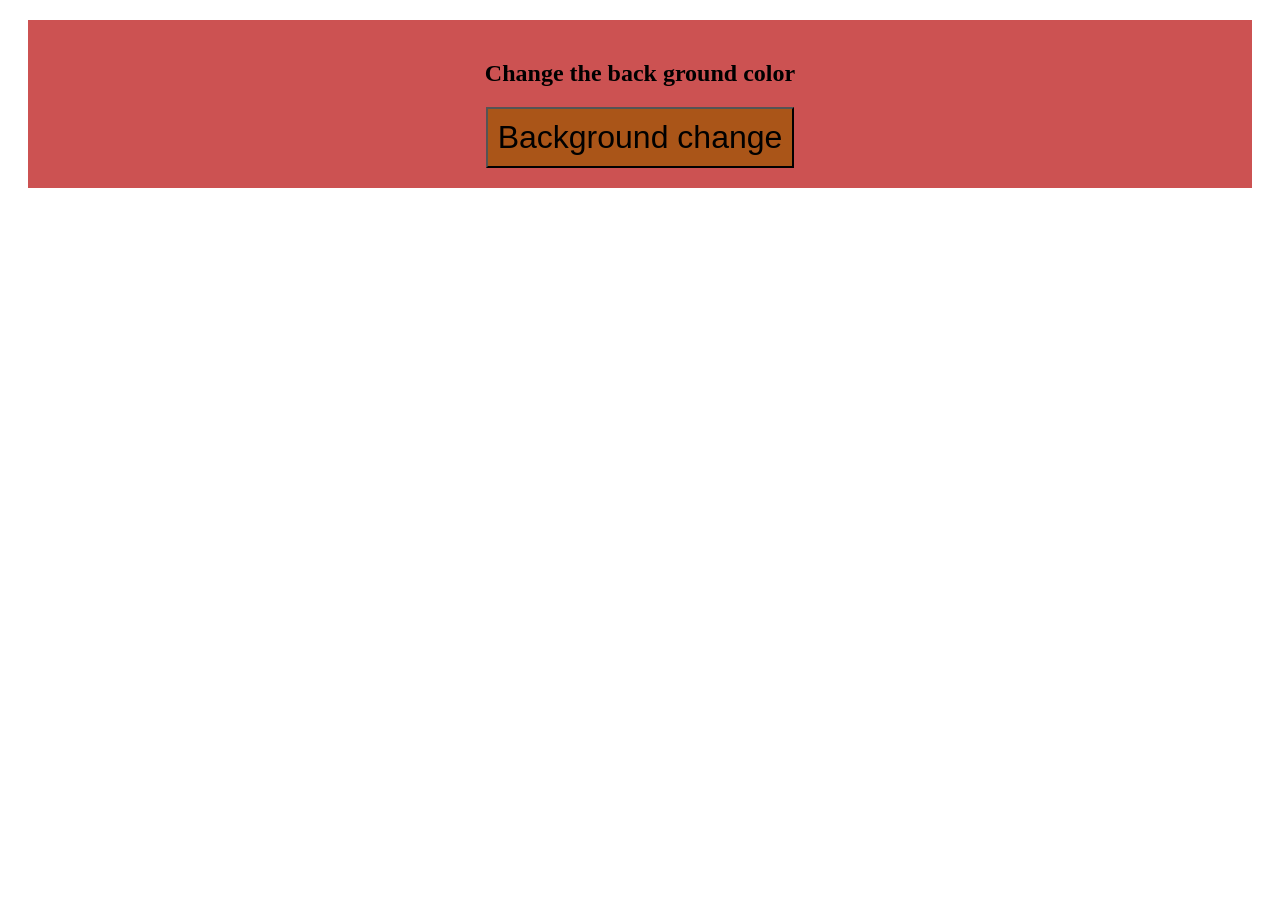
<file: project1/index.html>
<!DOCTYPE html>
<html lang="en">

<head>
    <meta charset="UTF-8">
    <meta name="viewport" content="width=device-width, initial-scale=1.0">
    <title>Project 1</title>
    <link rel="stylesheet" href="index.css">
    <script src="js.js"> </script>
</head>

<body class="body">
    <div   id="root">
        <h2>Change the back ground color </h2>
        <button id="cng-btn"> Background change</button>
    </div>
</body>

</html>
</file>
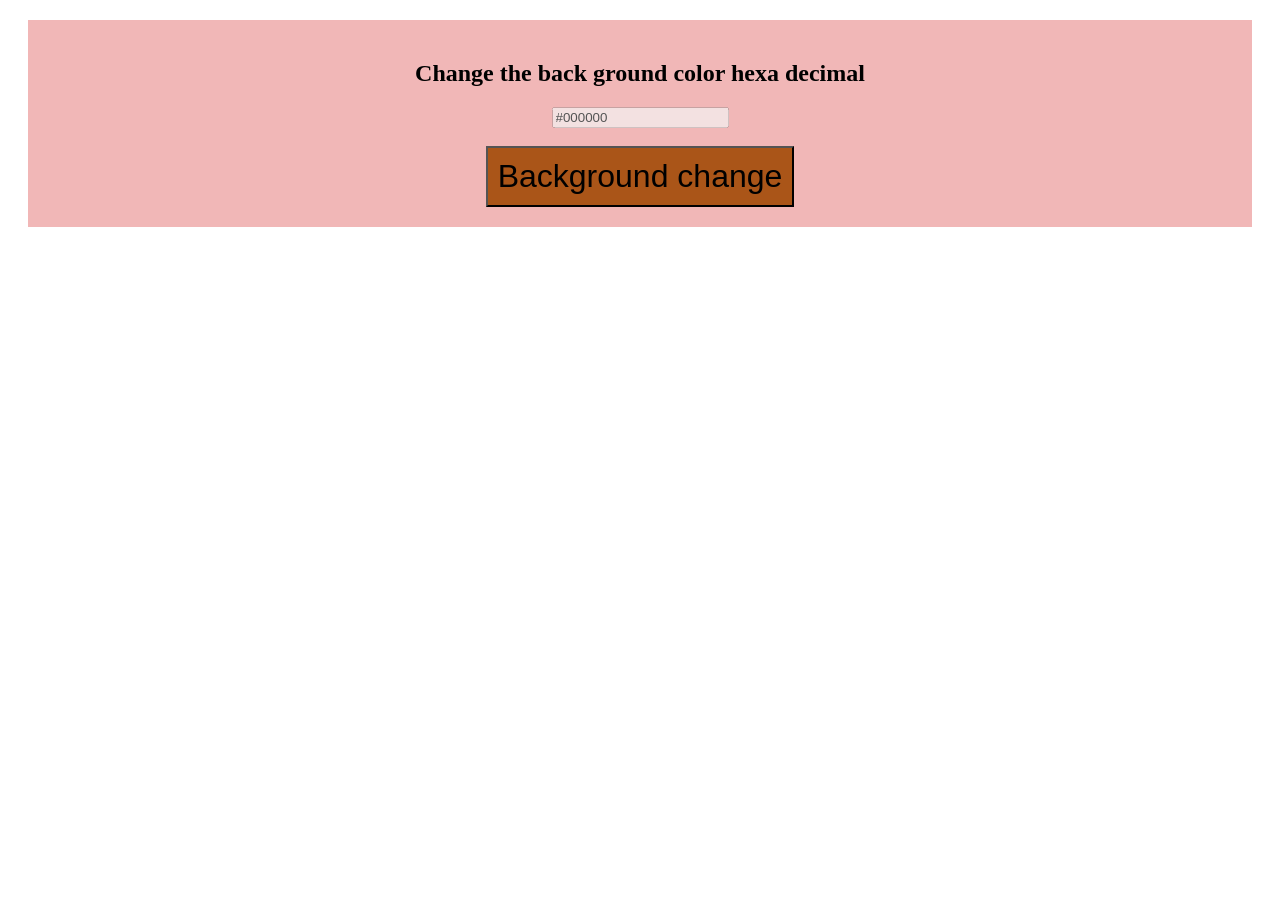
<file: project2/index.html>
<!DOCTYPE html>
<html lang="en">

<head>
    <meta charset="UTF-8">
    <meta name="viewport" content="width=device-width, initial-scale=1.0">
    <title>Project 2</title>
    <link rel="stylesheet" href="./index.css">
    <script src="./js.js"> </script>
</head>

<body>
    <div id="root">
        <h2>Change the back ground color hexa decimal </h2>
        <input type="text" disabled value="#000000" id="output">
        <br> <br>
        <button id="cng-btn">Background change</button>
    </div>
</body>

</html>
</file>
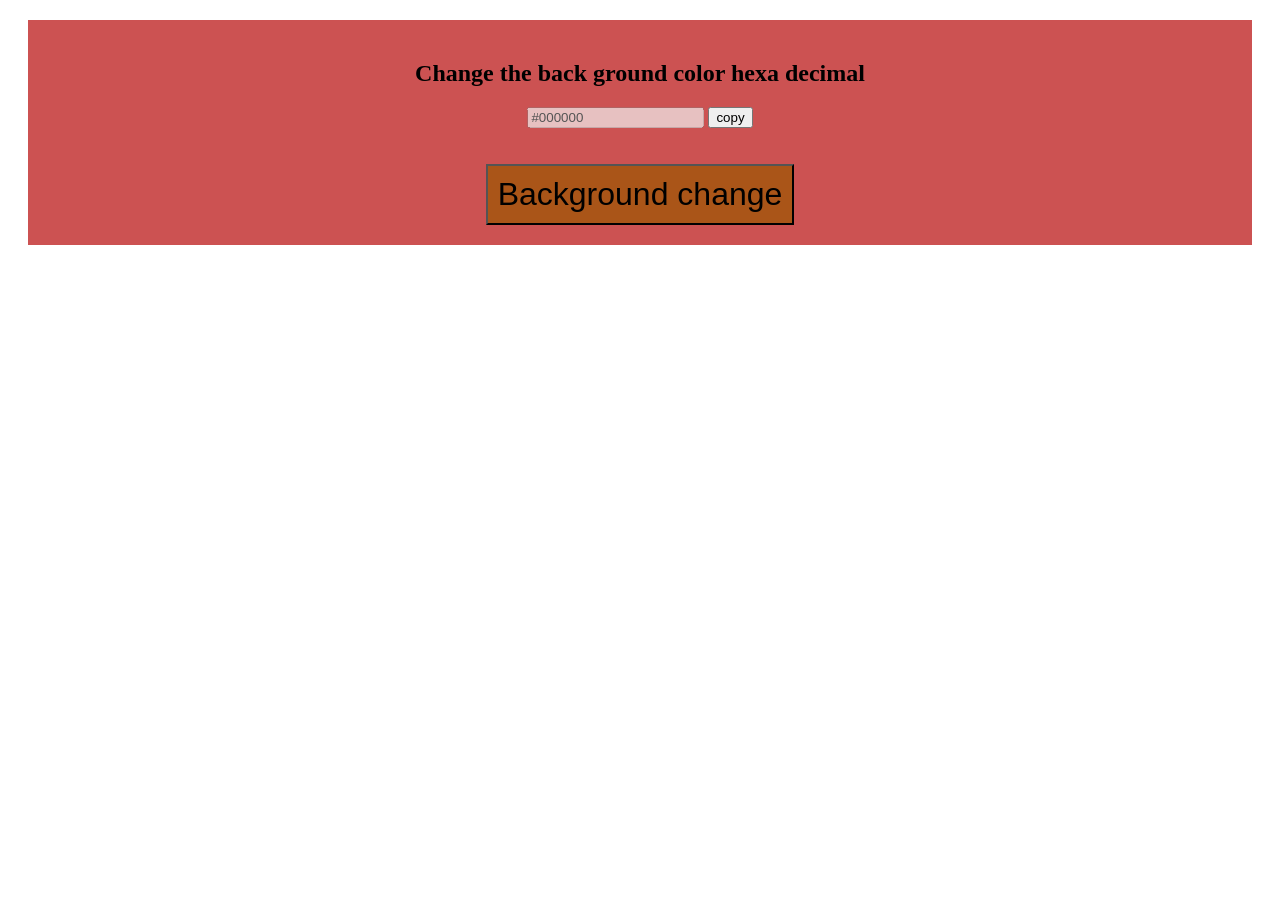
<file: project3/index.html>
<!DOCTYPE html>
<html lang="en">

<head>
    <meta charset="UTF-8">
    <meta name="viewport" content="width=device-width, initial-scale=1.0">
    <title>Project 3</title>
    <link rel="stylesheet" href="./index.css">
    <script src="./app.js"> </script>
</head>

<body>
    <div id="root">
        <h2>Change the back ground color hexa decimal </h2>
        <div>
            <input type="text" disabled value="#000000" id="output">
            <button class="copy-btn" id="copy-btn" title="copy tho clipboard">copy</button>
        </div>
        <br> <br>
        <button id="cng-btn">Background change</button>
    </div>
</body>

</html>
</file>
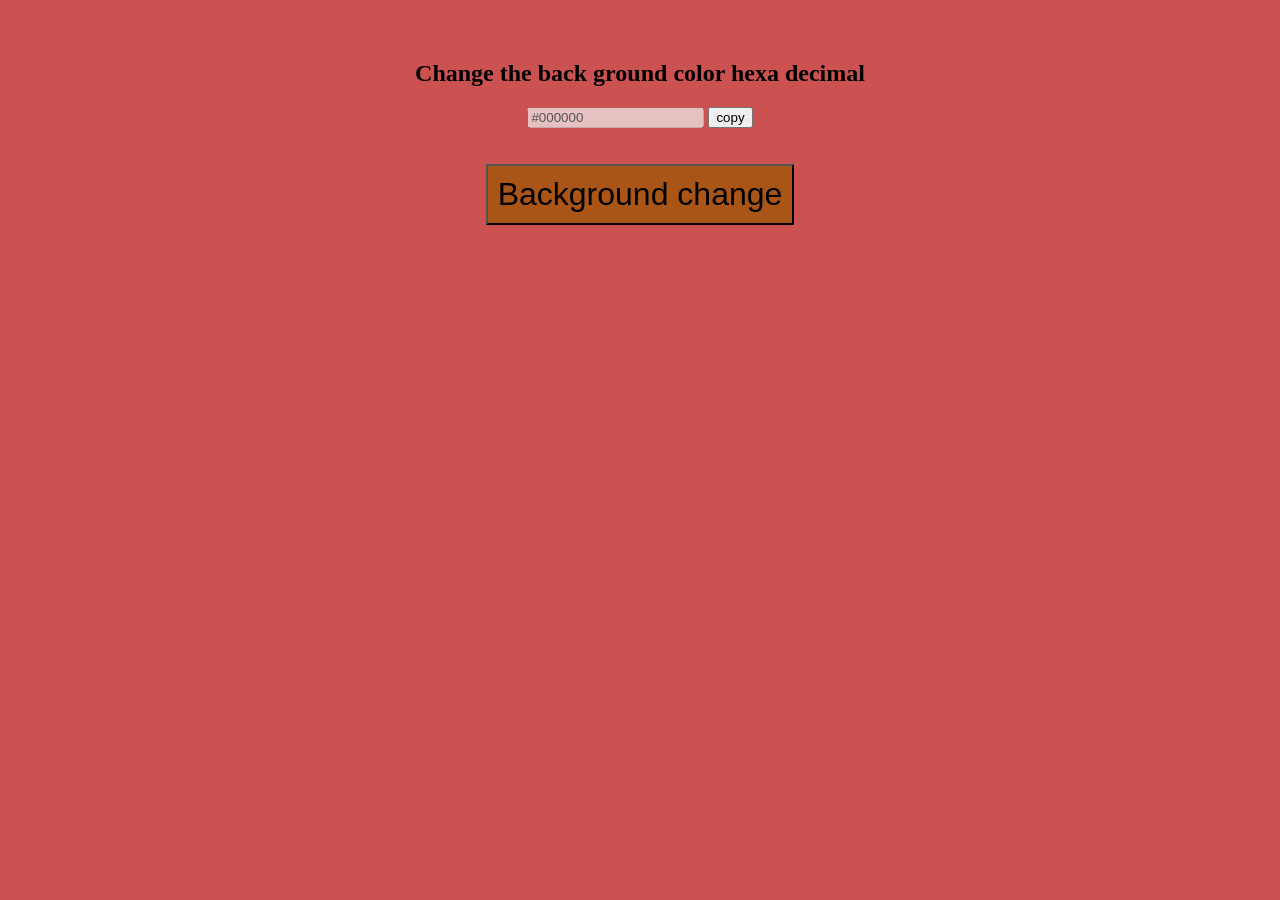
<file: project4/index.html>
<!DOCTYPE html>
<html lang="en">

<head>
    <meta charset="UTF-8">
    <meta name="viewport" content="width=device-width, initial-scale=1.0">
    <title>Project 4</title>
    <link rel="stylesheet" href="./index.css">
    <script src="./app.js"> </script>
</head>

<body id="root">
    <div >
        <h2>Change the back ground color hexa decimal </h2>
        <div>
            <input type="text" disabled value="#000000" id="output">
            <button class="copy-btn" id="copy-btn" title="copy tho clipboard">copy</button>
        </div>
        <br> <br>
        <button id="cng-btn">Background change</button>
    </div>
</body>

</html>
</file>
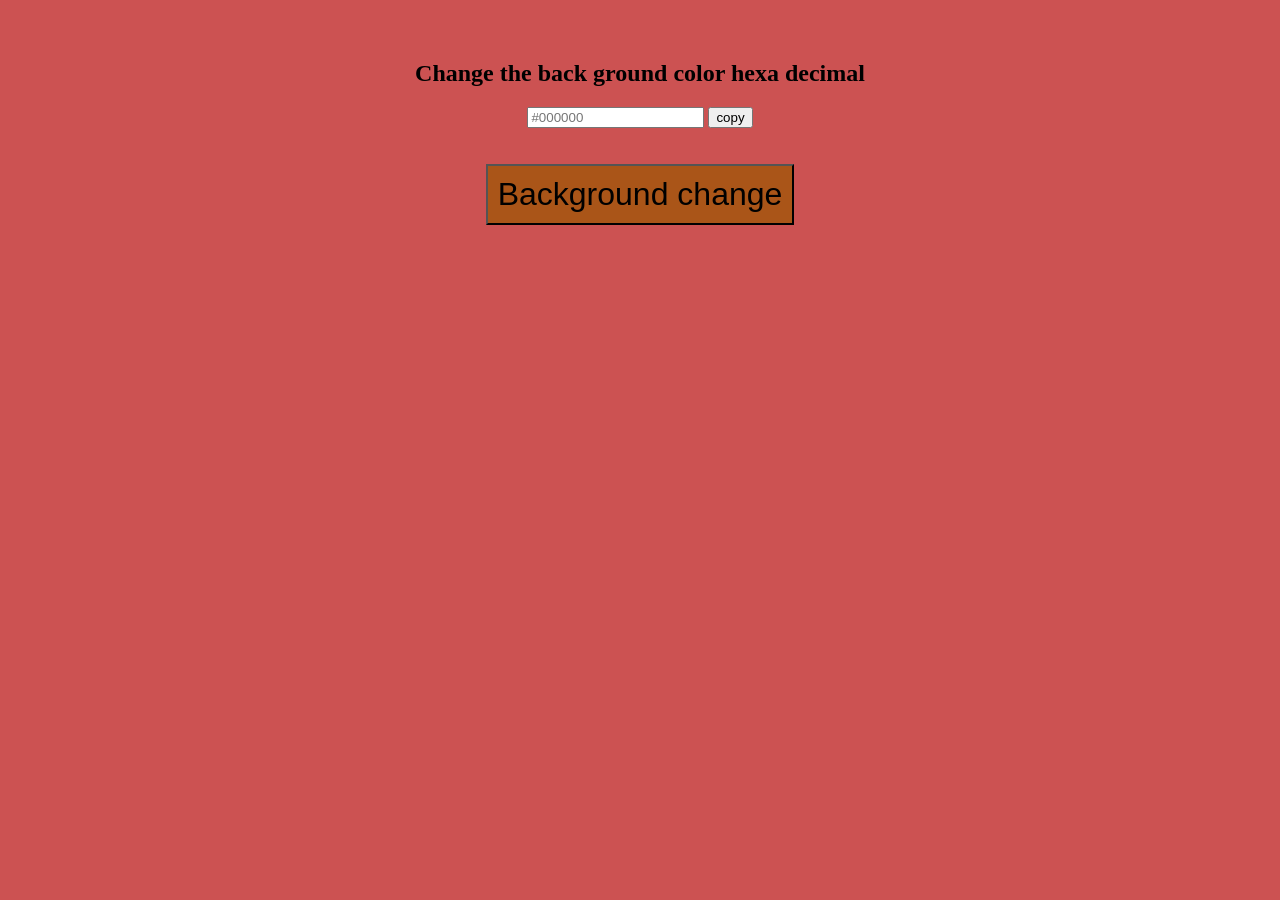
<file: Project5/index.html>
<!DOCTYPE html>
<html lang="en">

<head>
    <meta charset="UTF-8">
    <meta name="viewport" content="width=device-width, initial-scale=1.0">
    <title>Project 5</title>
    <link rel="stylesheet" href="./index.css">
    <script src="./app.js"> </script>
</head>

<body id="root">
    <div >
        <h2>Change the back ground color hexa decimal </h2>
        <div>
            <input type="text"  placeholder="#000000" id="output">
            <button class="copy-btn" id="copy-btn" title="copy tho clipboard">copy</button>
        </div>
        <br> <br>
        <button id="cng-btn">Background change</button>
    </div>
</body>

</html>
</file>
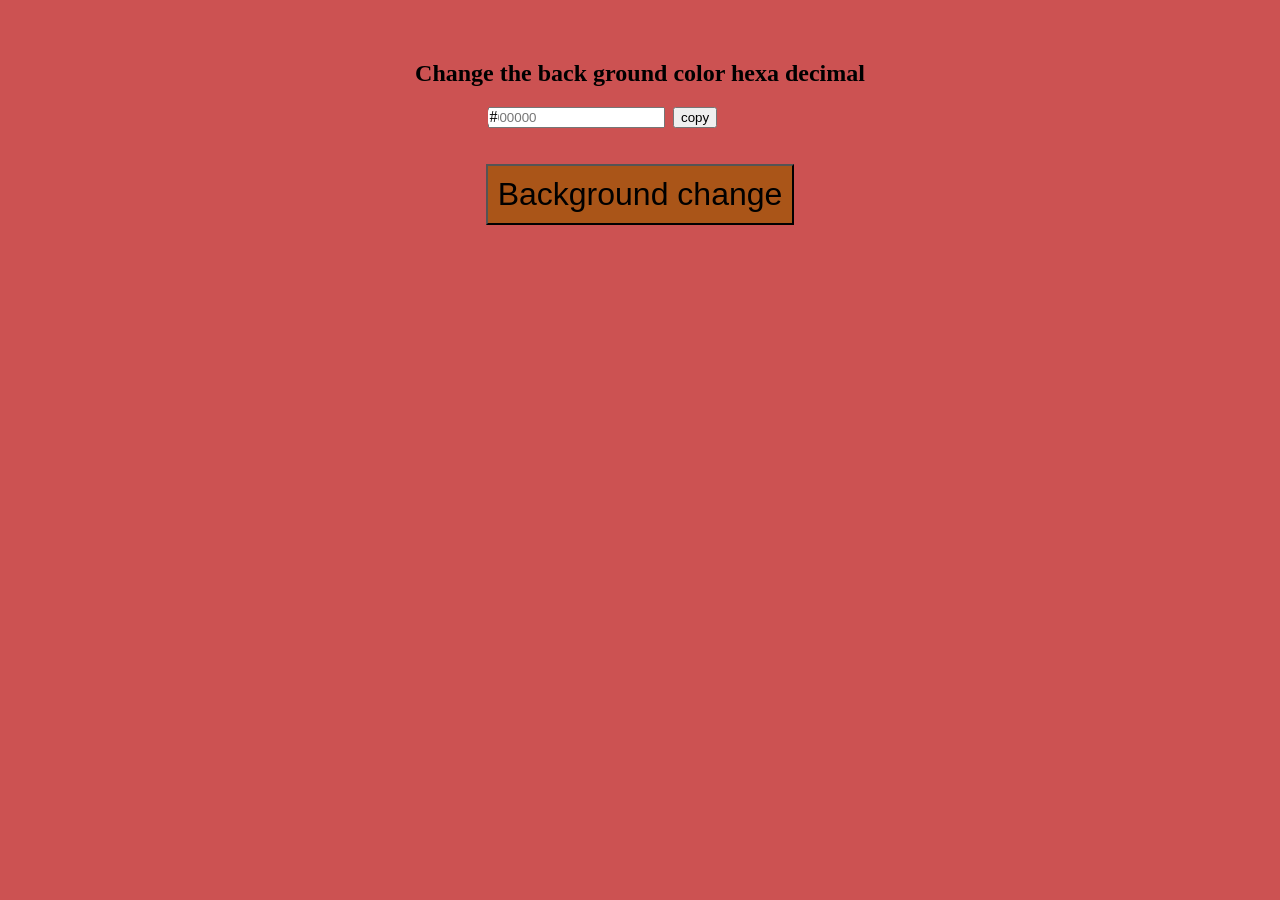
<file: Project6/index.html>
<!DOCTYPE html>
<html lang="en">
  <head>
    <meta charset="UTF-8" />
    <meta name="viewport" content="width=device-width, initial-scale=1.0" />
    <title>Project 6</title>
    <link rel="stylesheet" href="./index.css" />
    <script src="./app.js"></script>
  </head>

  <body id="root">
    <div>
      <h2>Change the back ground color hexa decimal</h2>
      <div class="input-group">
        <div class="input-icon">#</div>
        <input class="input" type="text" placeholder="000000" id="output" />
        <button class="copy-btn" id="copy-btn" title="copy tho clipboard">
          copy
        </button>
      </div>
      <br />
      <br />
      <button id="cng-btn">Background change</button>
    </div>
  </body>
</html>
</file>
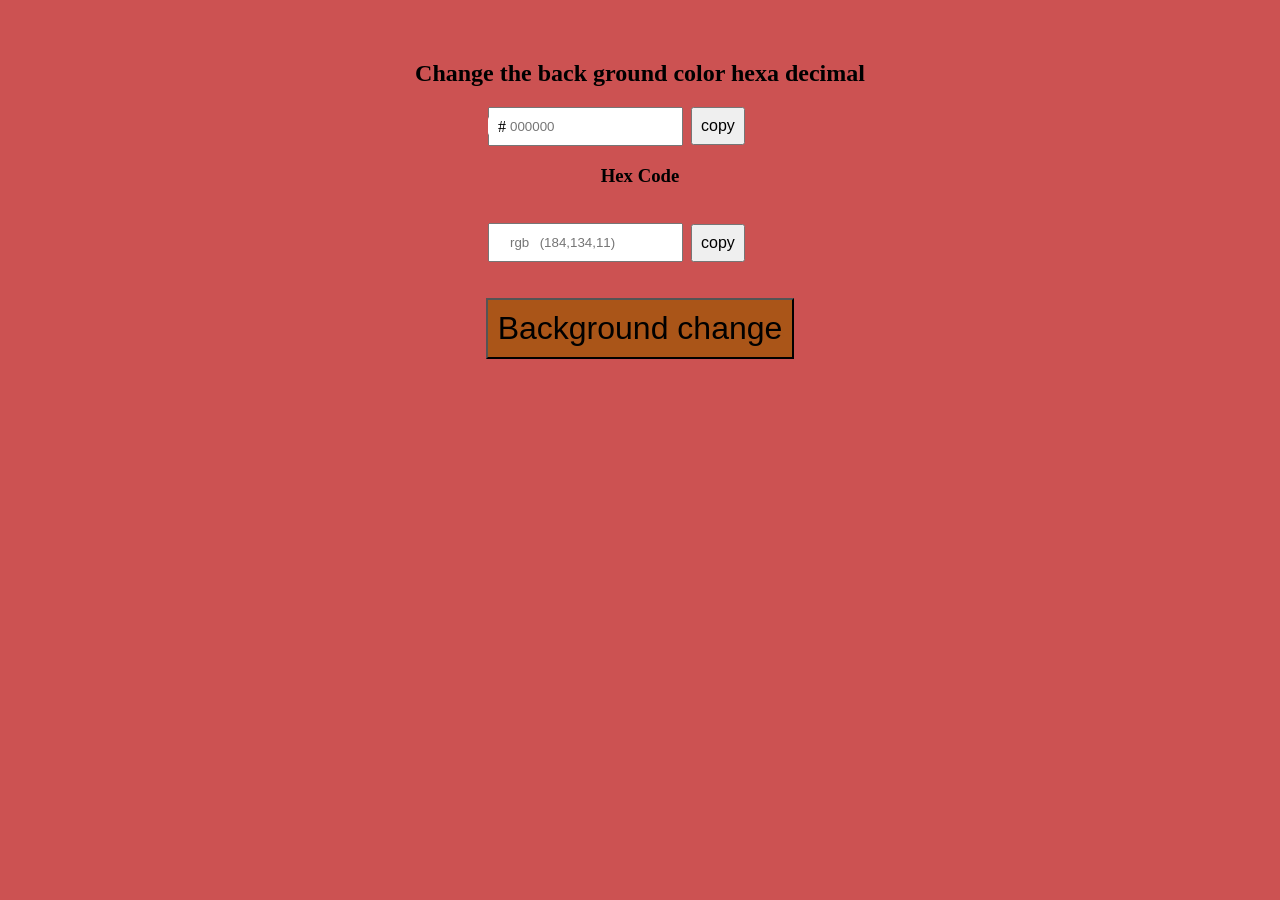
<file: Project7/index.html>
<!DOCTYPE html>
<html lang="en">
  <head>
    <meta charset="UTF-8" />
    <meta name="viewport" content="width=device-width, initial-scale=1.0" />
    <title>Project 7</title>
    <link rel="stylesheet" href="./index.css" />
    <script src="./index.js"></script>
  </head>

  <body id="root">
    <div>
      <h2>Change the back ground color hexa decimal</h2>
      <div class="input-group">
        <div class="input-icon">#</div>
        <input class="input" type="text" placeholder="000000" id="output" />
        <button class="copy-btn2" id="copy-btn" title="copy tho clipboard">
          copy
        </button>
      </div>
      
    </div>
    <div>
      <h3>Hex Code</h3>
      <br />
      <div class="input-group">
        <input
          class="input2"
          type="text"
          placeholder="rgb 	(184,134,11)"
          id="output2"
        />
        <button class="copy-btn2" id="copy-btn" title="copy tho clipboard">
          copy
        </button>
      </div>
      <br />
      <br />
      <button id="cng-btn">Background change</button>
    </div>
  </body>
</html>
</file>
<file: project1/index.css>
#root {
    background: rgb(204, 82, 82);
    padding: 20px;
    margin: 20px;
    text-align: center;
}

#cng-btn {
    background: rgb(170, 85, 24);
    padding: 10px;
    font-size: 32px;

}


#cng-btn:hover {
    background: rgb(138, 138, 97);
    font-style: italic;

}
</file>
<file: project2/index.css>
#root {
    background: rgb(241, 183, 183);
    padding: 20px;
    margin: 20px;
    text-align: center;
}

#cng-btn {
    background: rgb(170, 85, 24);
    padding: 10px;
    font-size: 32px;

}


#cng-btn:hover {
    background: rgb(138, 138, 97);
    font-style: italic;

}
</file>
<file: project3/index.css>
#root {
    background: rgb(204, 82, 82);
    padding: 20px;
    margin: 20px;
    text-align: center;
}

#cng-btn {
    background: rgb(170, 85, 24);
    padding: 10px;
    font-size: 32px;

}


#cng-btn:hover {
    background: rgb(138, 138, 97);
    font-style: italic;

}
</file>
<file: project4/index.css>
#root {
  background: rgb(204, 82, 82);
  padding: 20px;
  margin: 20px;
  text-align: center;
}

#cng-btn {
  background: rgb(170, 85, 24);
  padding: 10px;
  font-size: 32px;
}

#cng-btn:hover {
  background: rgb(138, 138, 97);
  font-style: italic;
}
.toast-messsage {
  position: fixed;
  z-index: 999;
  top: 2rem;
  right: 2rem;
  background-color: rgb(52, 182, 139);
  color: rgb(31, 21, 21);
  border: 1px solid white;
  border-radius: 0.22rem;
  padding: 1rem;
  cursor: pointer;
  box-shadow: 0 4px 0 8px 0 rgb(230, 198, 198);
}
.toast-messsage-slide-in {
  animation: toast-animation-in 0.5s ease-in;
}
.toast-messsage-slide-out {
  animation: toast-animation-out 0.5s ease-out;
}

@keyframes toast-animation-in {
  from {
    transform: translateX(200px);
    opacity: 0;
  }
  to {
    opacity: 1;
  }
}
@keyframes toast-animation-out {
  from {
    transform: translateX(0px);
    opacity: 1px;
  }
  to {
    transform: translateX(200px);
    opacity: 0;
  }
}
</file>
<file: Project5/index.css>
#root {
  background: rgb(204, 82, 82);
  padding: 20px;
  margin: 20px;
  text-align: center;
}

#cng-btn {
  background: rgb(170, 85, 24);
  padding: 10px;
  font-size: 32px;
}

#cng-btn:hover {
  background: rgb(138, 138, 97);
  font-style: italic;
}
.toast-messsage {
  position: fixed;
  z-index: 999;
  top: 2rem;
  right: 2rem;
  background-color: rgb(52, 182, 139);
  color: rgb(31, 21, 21);
  border: 1px solid white;
  border-radius: 0.22rem;
  padding: 1rem;
  cursor: pointer;
  box-shadow: 0 4px 0 8px 0 rgb(230, 198, 198);
}
.toast-messsage-slide-in {
  animation: toast-animation-in 0.5s ease-in;
}
.toast-messsage-slide-out {
  animation: toast-animation-out 0.5s ease-out;
}

@keyframes toast-animation-in {
  from {
    transform: translateX(200px);
    opacity: 0;
  }
  to {
    opacity: 1;
  }
}
@keyframes toast-animation-out {
  from {
    transform: translateX(0px);
    opacity: 1px;
  }
  to {
    transform: translateX(200px);
    opacity: 0;
  }
}
</file>
<file: Project6/index.css>
#root {
  background: rgb(204, 82, 82);
  padding: 20px;
  margin: 20px;
  text-align: center;
}
.input-group {
  display: flex;
  margin-left: 28rem;
  gap: 0.5rem;
  align-items: center;
  position: relative;
  /* overflow: hidden; */
}
 
.input-icon {
  position: absolute;
  padding-left: .1rem;
  background-color: white;
  border-top-left-radius: 0.25rem;
  border-bottom-left-radius: 0.25rem;
}

#cng-btn {
  background: rgb(170, 85, 24);
  padding: 10px;
  font-size: 32px;
}

#cng-btn:hover {
  background: rgb(138, 138, 97);
  font-style: italic;
}
.toast-messsage {
  position: fixed;
  z-index: 999;
  top: 2rem;
  right: 2rem;
  background-color: rgb(52, 182, 139);
  color: rgb(31, 21, 21);
  border: 1px solid white;
  border-radius: 0.22rem;
  padding: 1rem;
  cursor: pointer;
  box-shadow: 0 4px 0 8px 0 rgb(230, 198, 198);
}
.toast-messsage-slide-in {
  animation: toast-animation-in 0.5s ease-in;
}
.toast-messsage-slide-out {
  animation: toast-animation-out 0.5s ease-out;
}

@keyframes toast-animation-in {
  from {
    transform: translateX(200px);
    opacity: 0;
  }
  to {
    opacity: 1;
  }
}
@keyframes toast-animation-out {
  from {
    transform: translateX(0px);
    opacity: 1px;
  }
  to {
    transform: translateX(200px);
    opacity: 0;
  }
}
</file>
<file: Project7/index.css>
#root {
    background: rgb(204, 82, 82);
    padding: 20px;
    margin: 20px;
    text-align: center;
  }
  .input-group {
    display: flex;
    margin-left: 28rem;
    gap: 0.5rem;
    align-items: center;
    position: relative;
    /* overflow: hidden; */
  }
   .input{
    padding-left: 20px;
    padding-top: 10px;
    padding-top:10px ;
    padding-bottom: 10px;
   }
   .input2{
    padding-left: 20px;
    padding-top: 10px;
    padding-top:10px ;
    padding-bottom: 10px;
   }
.copy-btn{
    padding: 8px;
    font-size: 16px;
}
.copy-btn2{
    padding: 8px;
    font-size: 16px;
}



  .input-icon {
    position: absolute;
    padding-left: 10px;
    padding-top: 2px;
    background-color: white;
    border-top-left-radius: 0.25rem;
    border-bottom-left-radius: 0.25rem;
  }
  
  #cng-btn {
    background: rgb(170, 85, 24);
    padding: 10px;
    font-size: 32px;
  }
  
  #cng-btn:hover {
    background: rgb(138, 138, 97);
    font-style: italic;
  }
  .toast-messsage {
    position: fixed;
    z-index: 999;
    top: 2rem;
    right: 2rem;
    background-color: rgb(52, 182, 139);
    color: rgb(31, 21, 21);
    border: 1px solid white;
    border-radius: 0.22rem;
    padding: 1rem;
    cursor: pointer;
    box-shadow: 0 4px 0 8px 0 rgb(230, 198, 198);
  }
  .toast-messsage-slide-in {
    animation: toast-animation-in 0.5s ease-in;
  }
  .toast-messsage-slide-out {
    animation: toast-animation-out 0.5s ease-out;
  }
  
  @keyframes toast-animation-in {
    from {
      transform: translateX(200px);
      opacity: 0;
    }
    to {
      opacity: 1;
    }
  }
  @keyframes toast-animation-out {
    from {
      transform: translateX(0px);
      opacity: 1px;
    }
    to {
      transform: translateX(200px);
      opacity: 0;
    }
  }
</file>
